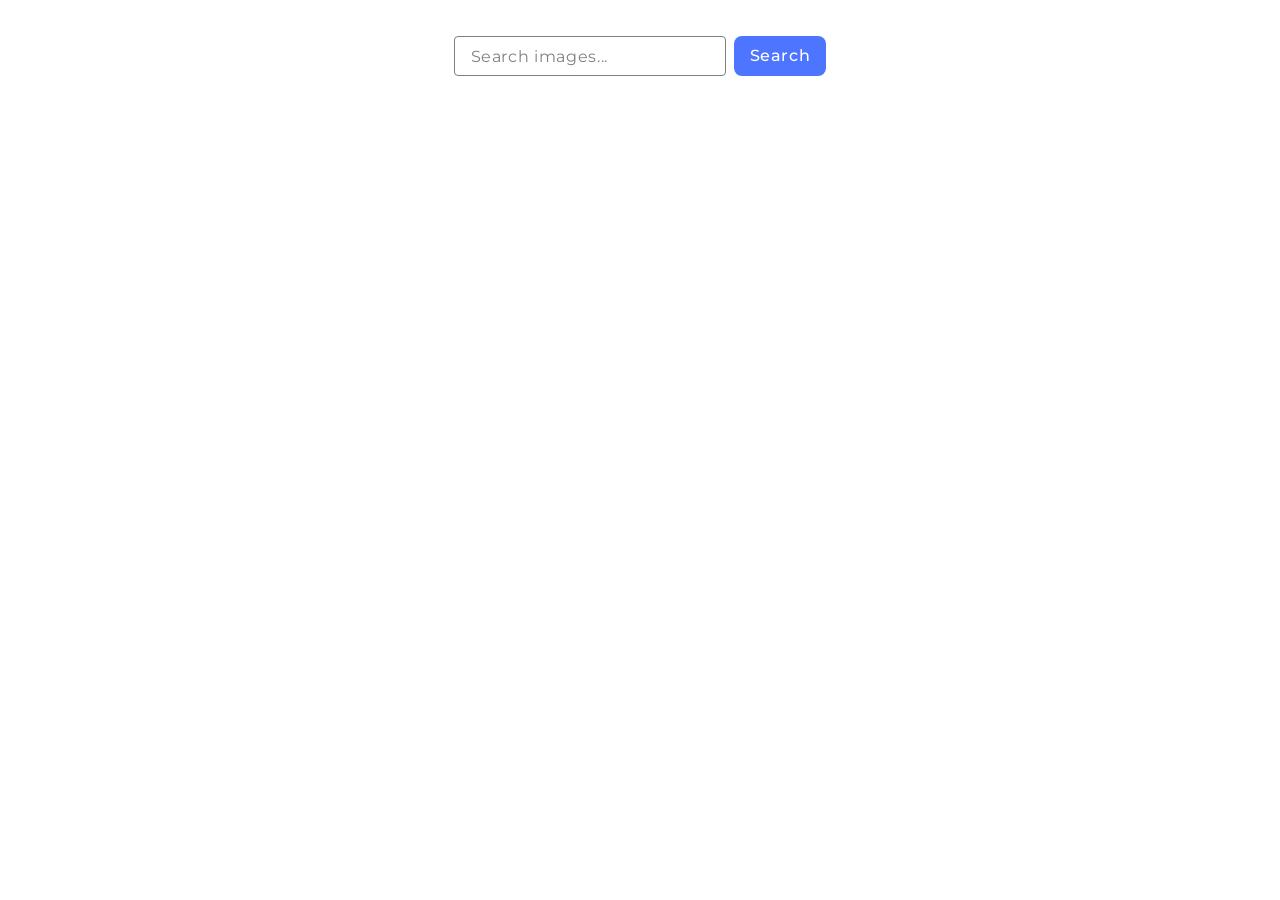
<file: src/index.html>
<!DOCTYPE html>
<html lang="en">
  <head>
    <meta charset="UTF-8" />
    <meta name="viewport" content="width=device-width, initial-scale=1.0" />
    <title>Homework</title>
    <link rel="preconnect" href="https://fonts.googleapis.com" />
    <link rel="preconnect" href="https://fonts.gstatic.com" crossorigin />
    <link
      href="https://fonts.googleapis.com/css2?family=Montserrat:ital,wght@0,100..900;1,100..900&display=swap"
      rel="stylesheet"
    />
    <link rel="stylesheet" href="./css/styles.css" />
  </head>
  <body>
    <form class="form">
      <input
        type="text"
        name="search"
        class="searchInput"
        placeholder="Search images..."
      />
      <button type="submit" class="submitBtn">Search</button>
    </form>
    <div class="loader visually-hidden"></div>
    <ul class="list"></ul>
    <button type="submit" class="loadMore visually-hidden">Load more</button>
    <div class="loader2 visually-hidden"></div>
    <script type="module" src="./main.js"></script>
  </body>
</html>
</file>
<file: src/css/styles.css>
/* Reset styles */
* {
  box-sizing: border-box;
}
*,
*::before,
*::after {
  box-sizing: border-box;
}

body {
  font-family: 'Montserrat', sans-serif;
  margin: 36px auto;
}

h1,
h2,
h3,
h4,
h5,
h6,
p {
  margin: 0;
}

p:last-child {
  margin-bottom: 0;
}

ul {
  margin: 0;
  padding: 0;
  list-style: none;
}

a {
  color: currentColor;
  text-decoration: none;
}

button {
  font-family: inherit;
  color: currentColor;
  border: none;
}

img {
  display: block;
  max-width: 100%;
  height: auto;
}
input,
textarea {
  font-family: inherit;
}

form {
  display: flex;
  gap: 8px;
  flex-shrink: 0;
  justify-content: center;
  align-items: center;
}

.searchInput {
  width: 272px;
  height: 40px;
  border-radius: 4px;
  border: 1px solid #808080;
  color: #2e2f42;
  font-size: 16px;
  font-style: normal;
  font-weight: 400;
  line-height: 1.5;
  letter-spacing: 0.04em;
  padding: 8px 16px;
}

.searchInput::placeholder {
  color: #808080;
}

.searchInput:hover {
  border: 1px solid #000;
  outline: none;
}

.searchInput:active,
.searchInput:focus {
  border: 1px solid #4e75ff;
  outline: none;
}

.submitBtn,
.loadMore {
  display: flex;
  padding: 8px 16px;
  justify-content: center;
  align-items: center;
  border-radius: 8px;
  background: #4e75ff;
  color: #fff;
  font-size: 16px;
  font-style: normal;
  font-weight: 500;
  line-height: 1.5;
  letter-spacing: 0.04em;
  cursor: pointer;
}

.submitBtn:hover,
.submitBtn:focus,
.submitBtn:active {
  background: #6c8cff;
}

.submitBtn:disabled {
  background: #cfcfcf;
  color: #989898;
  cursor: not-allowed;
}

.card {
  width: 360px;
  height: 200px;
  border: 1px solid #808080;
}

.list {
  display: flex;
  flex-wrap: wrap;
  justify-content: center;
  gap: 24px;
  margin: 32px auto 36px auto;
}

.title {
  color: #2e2f42;
  font-size: 12px;
  font-style: normal;
  font-weight: 600;
  line-height: 1.33;
  letter-spacing: 0.04em;
}

.text {
  color: #2e2f42;
  font-size: 12px;
  font-style: normal;
  font-weight: 400;
  line-height: 2;
  letter-spacing: 0.04em;
}

.description {
  display: flex;
  gap: 32px;
  padding: 4px 25px 4px 20px;
}

.title-text {
  display: flex;
  flex-direction: column;
  justify-content: center;
  align-items: center;
}

.image {
  width: 100%;
  height: 152px;
  overflow: hidden;
  object-fit: cover;
}
.loader,
.loader2 {
  width: 48px;
  height: 48px;
  border-radius: 50%;
  display: block;
  margin: 20px auto;
  position: relative;
  background: linear-gradient(0deg, rgba(255, 61, 0, 0.2) 33%, #ff3d00 100%);
  box-sizing: border-box;
  animation: rotation 1s linear infinite;
}
.loader::after,
.loader2::after {
  content: '';
  box-sizing: border-box;
  position: absolute;
  left: 50%;
  top: 50%;
  transform: translate(-50%, -50%);
  width: 44px;
  height: 44px;
  border-radius: 50%;
  background: #fff;
}
@keyframes rotation {
  0% {
    transform: rotate(0deg);
  }
  100% {
    transform: rotate(360deg);
  }
}

.visually-hidden {
  position: absolute;
  width: 1px;
  height: 1px;
  margin: -1px;
  border: 0;
  padding: 0;
  white-space: nowrap;
  clip-path: inset(100%);
  clip: rect(0 0 0 0);
  overflow: hidden;
}
.loadMore {
  display: block;
  margin: 36px auto;
}
</file>
